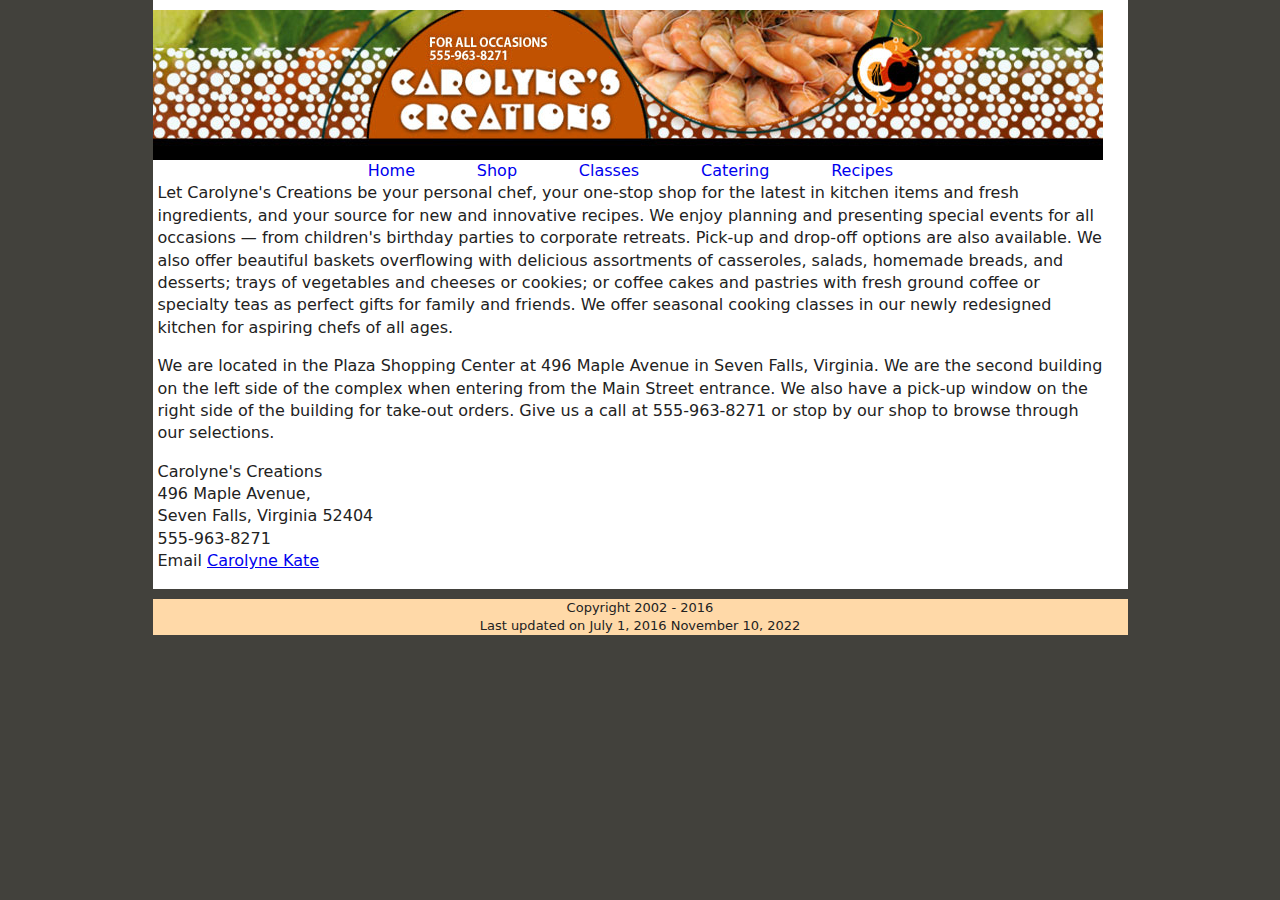
<file: index.html>
<!doctype html>
<!--[if lt IE 7]> <html class="ie6 oldie"> <![endif]-->
<!--[if IE 7]>    <html class="ie7 oldie"> <![endif]-->
<!--[if IE 8]>    <html class="ie8 oldie"> <![endif]-->
<!--[if gt IE 8]><!--> <html class="">
<!--<![endif]-->
<head>
<meta charset="utf-8">
<meta name="viewport" content="width=device-width, initial-scale=1">
<title>Carolyne's Creations&#58; Premier Gourmet Food Shop</title>
<link href="boilerplate.css" rel="stylesheet" type="text/css">
<link href="cc_styles.css" rel="stylesheet" type="text/css">

<!-- 
To learn more about the conditional comments around the html tags at the top of the file:
paulirish.com/2008/conditional-stylesheets-vs-css-hacks-answer-neither/

Do the following if you're using your customized build of modernizr (http://www.modernizr.com/):
* insert the link to your js here
* remove the link below to the html5shiv
* add the "no-js" class to the html tags at the top
* you can also remove the link to respond.min.js if you included the MQ Polyfill in your modernizr build 
-->
<!--[if lt IE 9]>
<script src="http://html5shiv.googlecode.com/svn/trunk/html5.js"></script>
<![endif]-->
<script src="file:///C|/Users/alban/OneDrive/Documents/COD/CIS1300/CIS 1300 Student Data Files/chapter_1/respond.min.js"></script>
<meta name="description" content="Carolyne's Creations is a gourmet food shop.  We offer cooking classes, take-out meals, and catering services.  We also have a reail side that stocks gourmet items and kitchen accessories.">
<meta name="keywords" content="Carolyne's Creations, gourmet, catering, cooking classes, kitchen accessories, take-out, Seven Falls, Virginia">
</head>
<body>
	<div class="gridContainer clearfix">
<div id="content" class="fluid">
  <header class="fluid header_div"></header>
		  <div class="fluid intro_paragraph">
		    <p>
		       <nav class="menubar">
		      <ul>
		        <li><a href="index.html">Home</a></li>
		        <li><a href="shop.html">Shop</a></li>
		        <li><a href="classes.html">Classes</a></li>
		        <li><a href="catering.html" class="menubar">Catering</a></li>
		        <li><a href="recipes.html">Recipes</a></li>
              </ul>
		    </nav>
	        Let Carolyne's Creations be your personal chef, your one-stop shop for the latest in kitchen items and fresh ingredients, and your source for new and innovative recipes. We enjoy planning and presenting special events for all occasions — from children's birthday parties to corporate retreats. Pick-up and drop-off options are also available. We also offer beautiful baskets overflowing with delicious assortments of casseroles, salads, homemade breads, and desserts; trays of vegetables and cheeses or cookies; or coffee cakes and pastries with fresh ground coffee or specialty teas as perfect gifts for family and friends. We offer seasonal cooking classes in our newly redesigned kitchen for aspiring chefs of all ages.</p>
            <p>We are located in the Plaza Shopping Center at 496 Maple Avenue in Seven Falls, Virginia. We are the second building on the left side of the complex when entering from the Main Street entrance. We also have a pick-up window on the right side of the building for take-out orders. Give us a call at 555-963-8271 or stop by our shop to browse through our selections.</p>
            <p>Carolyne's Creations<br>
              496 Maple Avenue,<br>
              Seven Falls, Virginia 52404<br>
              555-963-8271<br>
            Email <a href="mailto:carolyne@carolynescreations.com">Carolyne Kate</a> </p>
    </div>
</div>
<div class="fluid footer_div">Copyright 2002 - 2016<br>
Last updated on July 1, 2016
  <!-- #BeginDate format:Am1 -->November 10, 2022<!-- #EndDate -->
</div>
</div>
</body>
</html>
</file>
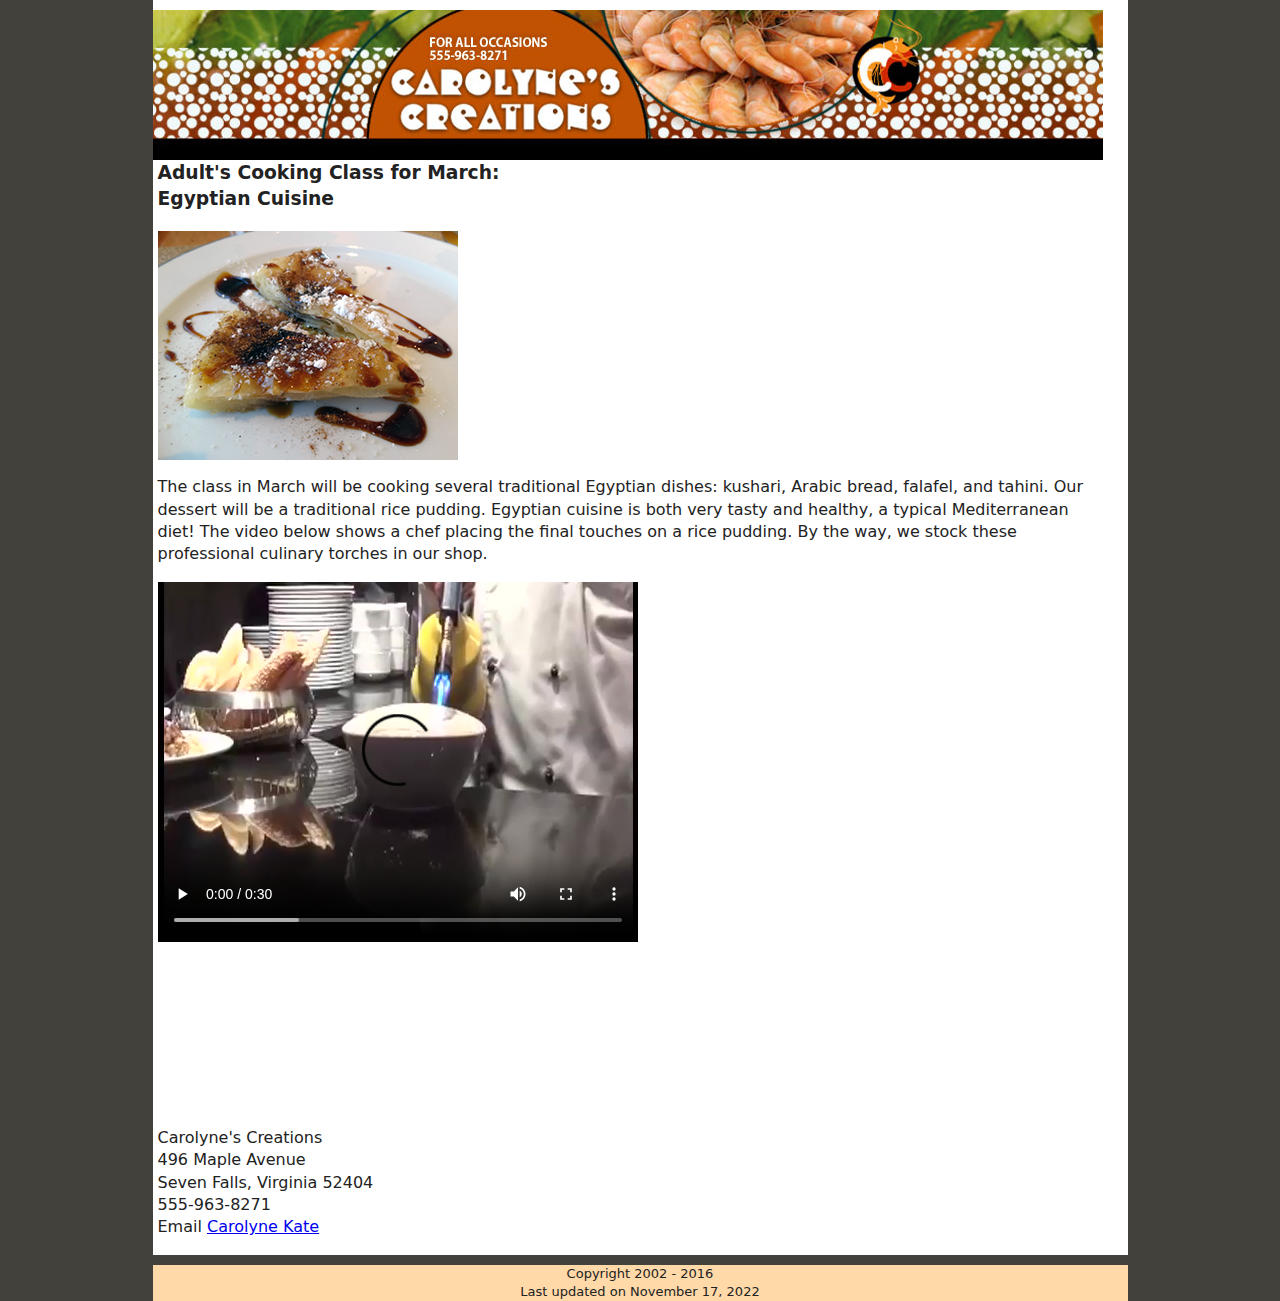
<file: adults.html>
<!doctype html>
<!--[if lt IE 7]> <html class="ie6 oldie"> <![endif]-->
<!--[if IE 7]>    <html class="ie7 oldie"> <![endif]-->
<!--[if IE 8]>    <html class="ie8 oldie"> <![endif]-->
<!--[if gt IE 8]><!--> <html class="">
<!--<![endif]-->
<head>
<meta charset="utf-8">
<meta name="viewport" content="width=device-width, initial-scale=1">
<title>Carolyne's Creations: Premier Gourmet Food Shop</title>
<link href="boilerplate.css" rel="stylesheet" type="text/css">
<link href="cc_styles.css" rel="stylesheet" type="text/css">

<!-- 
To learn more about the conditional comments around the html tags at the top of the file:
paulirish.com/2008/conditional-stylesheets-vs-css-hacks-answer-neither/

Do the following if you're using your customized build of modernizr (http://www.modernizr.com/):
* insert the link to your js here
* remove the link below to the html5shiv
* add the "no-js" class to the html tags at the top
* you can also remove the link to respond.min.js if you included the MQ Polyfill in your modernizr build 
-->
<!--[if lt IE 9]>
<script src="http://html5shiv.googlecode.com/svn/trunk/html5.js"></script>
<![endif]-->
<script src="respond.min.js"></script>
<meta name="description" content="Carolyne's Creations is a gourmet food shop. We offer cooking classes, take-out meals, and catering services. We also have a retail side that stocks gourmet items and kitchen accessories.">
<meta name="keywords" content="Carolyne's Creations, gourmet, catering, cooking classses, kitchen accessories, take-out, Seven Falls, Virginia">
<script type="text/javascript">
function MM_swapImgRestore() { //v3.0
  var i,x,a=document.MM_sr; for(i=0;a&&i<a.length&&(x=a[i])&&x.oSrc;i++) x.src=x.oSrc;
}
function MM_preloadImages() { //v3.0
  var d=document; if(d.images){ if(!d.MM_p) d.MM_p=new Array();
    var i,j=d.MM_p.length,a=MM_preloadImages.arguments; for(i=0; i<a.length; i++)
    if (a[i].indexOf("#")!=0){ d.MM_p[j]=new Image; d.MM_p[j++].src=a[i];}}
}

function MM_findObj(n, d) { //v4.01
  var p,i,x;  if(!d) d=document; if((p=n.indexOf("?"))>0&&parent.frames.length) {
    d=parent.frames[n.substring(p+1)].document; n=n.substring(0,p);}
  if(!(x=d[n])&&d.all) x=d.all[n]; for (i=0;!x&&i<d.forms.length;i++) x=d.forms[i][n];
  for(i=0;!x&&d.layers&&i<d.layers.length;i++) x=MM_findObj(n,d.layers[i].document);
  if(!x && d.getElementById) x=d.getElementById(n); return x;
}

function MM_swapImage() { //v3.0
  var i,j=0,x,a=MM_swapImage.arguments; document.MM_sr=new Array; for(i=0;i<(a.length-2);i+=3)
   if ((x=MM_findObj(a[i]))!=null){document.MM_sr[j++]=x; if(!x.oSrc) x.oSrc=x.src; x.src=a[i+2];}
}
</script>
</head>
<body onLoad="MM_preloadImages('assets/dulce_de_leche.jpg')">
	<div class="gridContainer clearfix">
<div id="content" class="fluid">
  <header class="fluid header_div"></header>
		  <div class="fluid intro_paragraph">   
		  <p> </p>
	        <h3>Adult's Cooking Class for March:<br>
	          Egyptian Cuisine</h3>
            <a href="#" onMouseOut="MM_swapImgRestore()" onMouseOver="MM_swapImage('Image2','','assets/dulce_de_leche.jpg',1)"><img id="Image2" src="assets/egyptian_traditional_dessert.jpg" alt="desserts"></a>
			  <p>The class in March will be cooking several traditional  Egyptian dishes: kushari, Arabic bread, falafel, and tahini. Our dessert will be a traditional rice pudding. Egyptian cuisine is both very tasty and healthy, a typical Mediterranean diet! The video below shows a chef placing the final touches on a rice pudding. By the way, we stock these professional culinary torches in our shop.</p>
			  
		    <video controls><source src="assets/rice_pudding.mp4" type="video/mp4" style="width=352px, height=240px"></video>
<h3>&nbsp;</h3>
            <p class="body_text">&nbsp;</p>
            <p class="body_text">&nbsp;</p>
            <p class="body_text">&nbsp; </p>
            <p>Carolyne's Creations<br>
              496 Maple Avenue<br>
              Seven Falls, Virginia 52404<br>
              555-963-8271<br>
            Email <a href="mailto:carolyne@carolynescreations.com">Carolyne Kate</a> </p>
		  </div>
</div>
<div class="fluid footer_div">Copyright 2002 - 2016<br>
Last updated on 
  <!-- #BeginDate format:Am1 -->November 17, 2022<!-- #EndDate -->
</div>
</div>
</body>
</html>
</file>
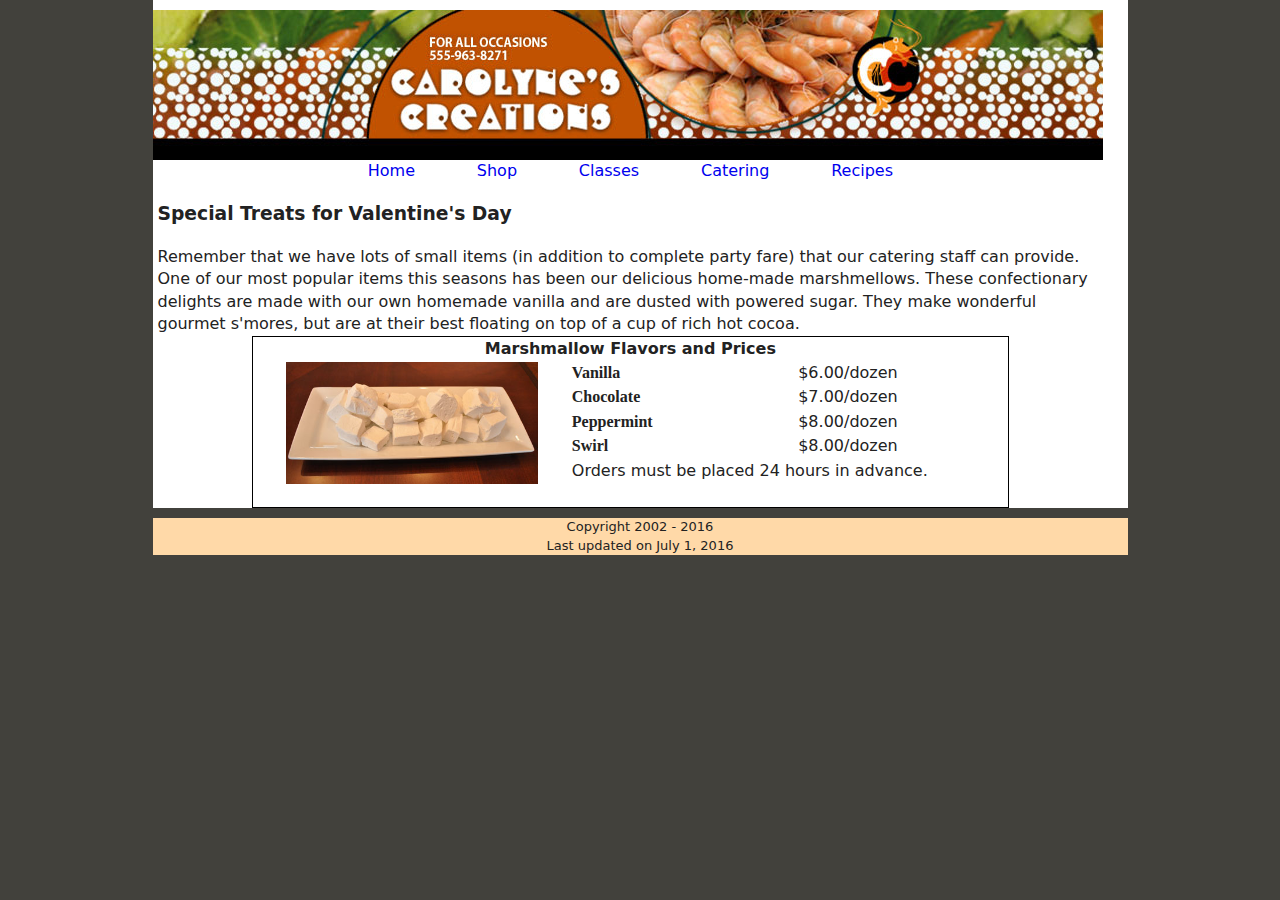
<file: catering.html>
<!doctype html>
<!--[if lt IE 7]> <html class="ie6 oldie"> <![endif]-->
<!--[if IE 7]>    <html class="ie7 oldie"> <![endif]-->
<!--[if IE 8]>    <html class="ie8 oldie"> <![endif]-->
<!--[if gt IE 8]><!--> <html class="">
<!--<![endif]-->
<head>
<meta charset="utf-8">
<meta name="viewport" content="width=device-width, initial-scale=1">
<title>Carolyne's Creations</title>
<link href="boilerplate.css" rel="stylesheet" type="text/css">
<link href="cc_styles.css" rel="stylesheet" type="text/css">

<!-- 
To learn more about the conditional comments around the html tags at the top of the file:
paulirish.com/2008/conditional-stylesheets-vs-css-hacks-answer-neither/

Do the following if you're using your customized build of modernizr (http://www.modernizr.com/):
* insert the link to your js here
* remove the link below to the html5shiv
* add the "no-js" class to the html tags at the top
* you can also remove the link to respond.min.js if you included the MQ Polyfill in your modernizr build 
-->
<!--[if lt IE 9]>
<script src="http://html5shiv.googlecode.com/svn/trunk/html5.js"></script>
<![endif]-->
<script src="respond.min.js"></script>
</head>
<body>
	<div class="gridContainer clearfix">
<div id="content" class="fluid">
  <header class="fluid header_div"></header>
		  <div class="fluid intro_paragraph">
		    <nav class="menubar">
		      <ul>
		        <li><a href="index.html">Home</a></li>
		        <li><a href="shop.html">Shop</a></li>
		        <li><a href="classes.html">Classes</a></li>
		        <li><a href="catering.html" class="menubar">Catering</a></li>
		        <li><a href="recipes.html">Recipes</a></li>
              </ul>
		    </nav>
              <div id="content">
                  <header id="header_div">
                      <h3>Special Treats for Valentine's Day</h3>
                  </header>
                  <div id="intro_paragraph">Remember that we have lots of small items (in addition to complete party fare) that our catering staff can provide. One of our most popular items this seasons has been our delicious home-made marshmellows. These confectionary delights are made with our own homemade vanilla and are dusted with powered sugar. They make wonderful gourmet s'mores, but are at their best floating on top of a cup of rich hot cocoa.</div>
					  <table width="200" border="0">
  <tbody>
    <tr>
 	<td colspan="3" class="toprow">Marshmallow Flavors and Prices</td>
    </tr>
    <tr>
      <td rowspan="6" ><img src="assets/marshmallows.jpg" class="marshmallow_image" alt="marshmallow"/></td>
        <td class="marshmallow_flavors">Vanilla</td>
        <td class="marshmallow_prices">$6.00/dozen</td>
    </tr>
    <tr>
        <td class="marshmallow_flavors">Chocolate</td>
        <td class="marshmallow_prices">$7.00/dozen</td>
      
    </tr>
    <tr>
        <td class="marshmallow_flavors">Peppermint</td>
        <td class="marshmallow_prices">$8.00/dozen</td>
    </tr>
    <tr>
        <td class="marshmallow_flavors">Swirl</td>
        <td class="marshmallow_prices">$8.00/dozen</td>
    </tr>
    <tr>
      <td colspan="3">Orders must be placed 24 hours in advance.</td>
    </tr>
    <tr>
        <td>&nbsp;</td>
        <td>&nbsp;</td>
    </tr>
  </tbody>
                      </table>
              </div>
		  </div>
</div>
<div class="fluid footer_div">Copyright 2002 - 2016<br>
Last updated on July 1, 2016</div>
</div>
</body>
</html>
</file>
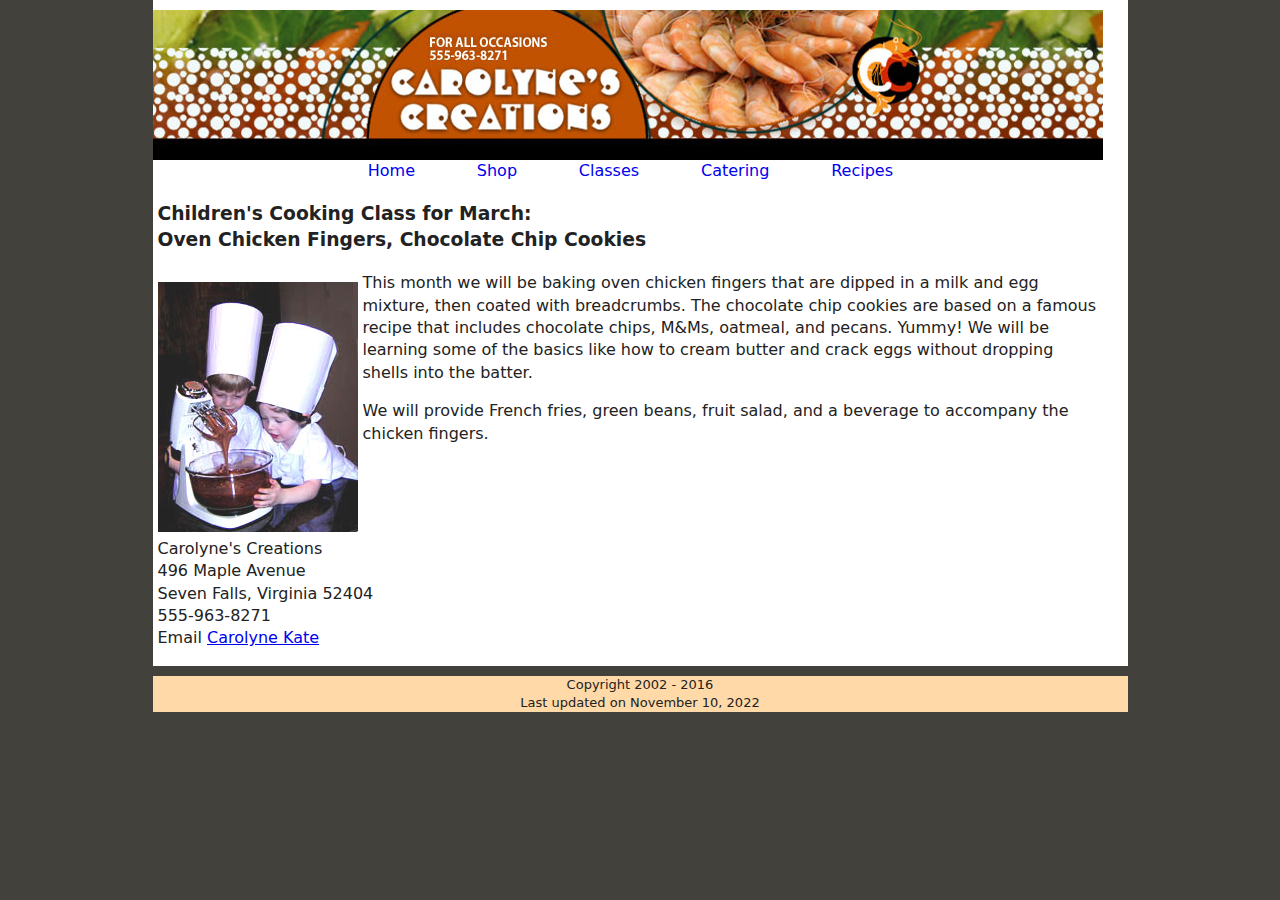
<file: children.html>
<!doctype html>
<!--[if lt IE 7]> <html class="ie6 oldie"> <![endif]-->
<!--[if IE 7]>    <html class="ie7 oldie"> <![endif]-->
<!--[if IE 8]>    <html class="ie8 oldie"> <![endif]-->
<!--[if gt IE 8]><!--> <html class="">
<!--<![endif]-->
<head>
<meta charset="utf-8">
<meta name="viewport" content="width=device-width, initial-scale=1">
<title>Carolyne's Creations: Premier Gourmet Food Shop</title>
<link href="boilerplate.css" rel="stylesheet" type="text/css">
<link href="cc_styles.css" rel="stylesheet" type="text/css">

<!-- 
To learn more about the conditional comments around the html tags at the top of the file:
paulirish.com/2008/conditional-stylesheets-vs-css-hacks-answer-neither/

Do the following if you're using your customized build of modernizr (http://www.modernizr.com/):
* insert the link to your js here
* remove the link below to the html5shiv
* add the "no-js" class to the html tags at the top
* you can also remove the link to respond.min.js if you included the MQ Polyfill in your modernizr build 
-->
<!--[if lt IE 9]>
<script src="http://html5shiv.googlecode.com/svn/trunk/html5.js"></script>
<![endif]-->
<script src="respond.min.js"></script>
<meta name="description" content="Carolyne's Creations is a gourmet food shop. We offer cooking classes, take-out meals, and catering services. We also have a retail side that stocks gourmet items and kitchen accessories.">
<meta name="keywords" content="Carolyne's Creations, gourmet, catering, cooking classses, kitchen accessories, take-out, Seven Falls, Virginia">
</head>
<body>
	<div class="gridContainer clearfix">
<div id="content" class="fluid">
  <header class="fluid header_div"></header>
		  <div class="fluid intro_paragraph">   
	        <nav class="menubar">
		      <ul>
		        <li><a href="index.html">Home</a></li>
		        <li><a href="shop.html">Shop</a></li>
		        <li><a href="classes.html">Classes</a></li>
		        <li><a href="catering.html" class="menubar">Catering</a></li>
		        <li><a href="recipes.html">Recipes</a></li>
              </ul>
		    </nav><h3>Children's Cooking Class for March:<br>
	          Oven Chicken Fingers, Chocolate Chip Cookies</h3>
		    <img src="assets/children_cooking.jpg" alt="" class="img_div"/>This month we will be baking oven chicken fingers that are  dipped in a milk and egg mixture, then coated with breadcrumbs. The chocolate  chip cookies are based on a famous recipe that includes chocolate chips,  M&amp;Ms, oatmeal, and pecans. Yummy! We will be learning some of the basics  like how to cream butter and crack eggs without dropping shells into the batter.
            <p class="body_text">We will provide French fries, green beans, fruit salad, and a beverage  to accompany the chicken fingers.</p>
            <p class="body_text">&nbsp;</p>
            <p class="body_text">&nbsp; </p>
            <p>Carolyne's Creations<br>
              496 Maple Avenue<br>
              Seven Falls, Virginia 52404<br>
              555-963-8271<br>
            Email <a href="mailto:carolyne@carolynescreations.com">Carolyne Kate</a> </p>
		  </div>
</div>
<div class="fluid footer_div">Copyright 2002 - 2016<br>
Last updated on 
  <!-- #BeginDate format:Am1 -->November 10, 2022<!-- #EndDate -->
</div>
</div>
</body>
</html>
</file>
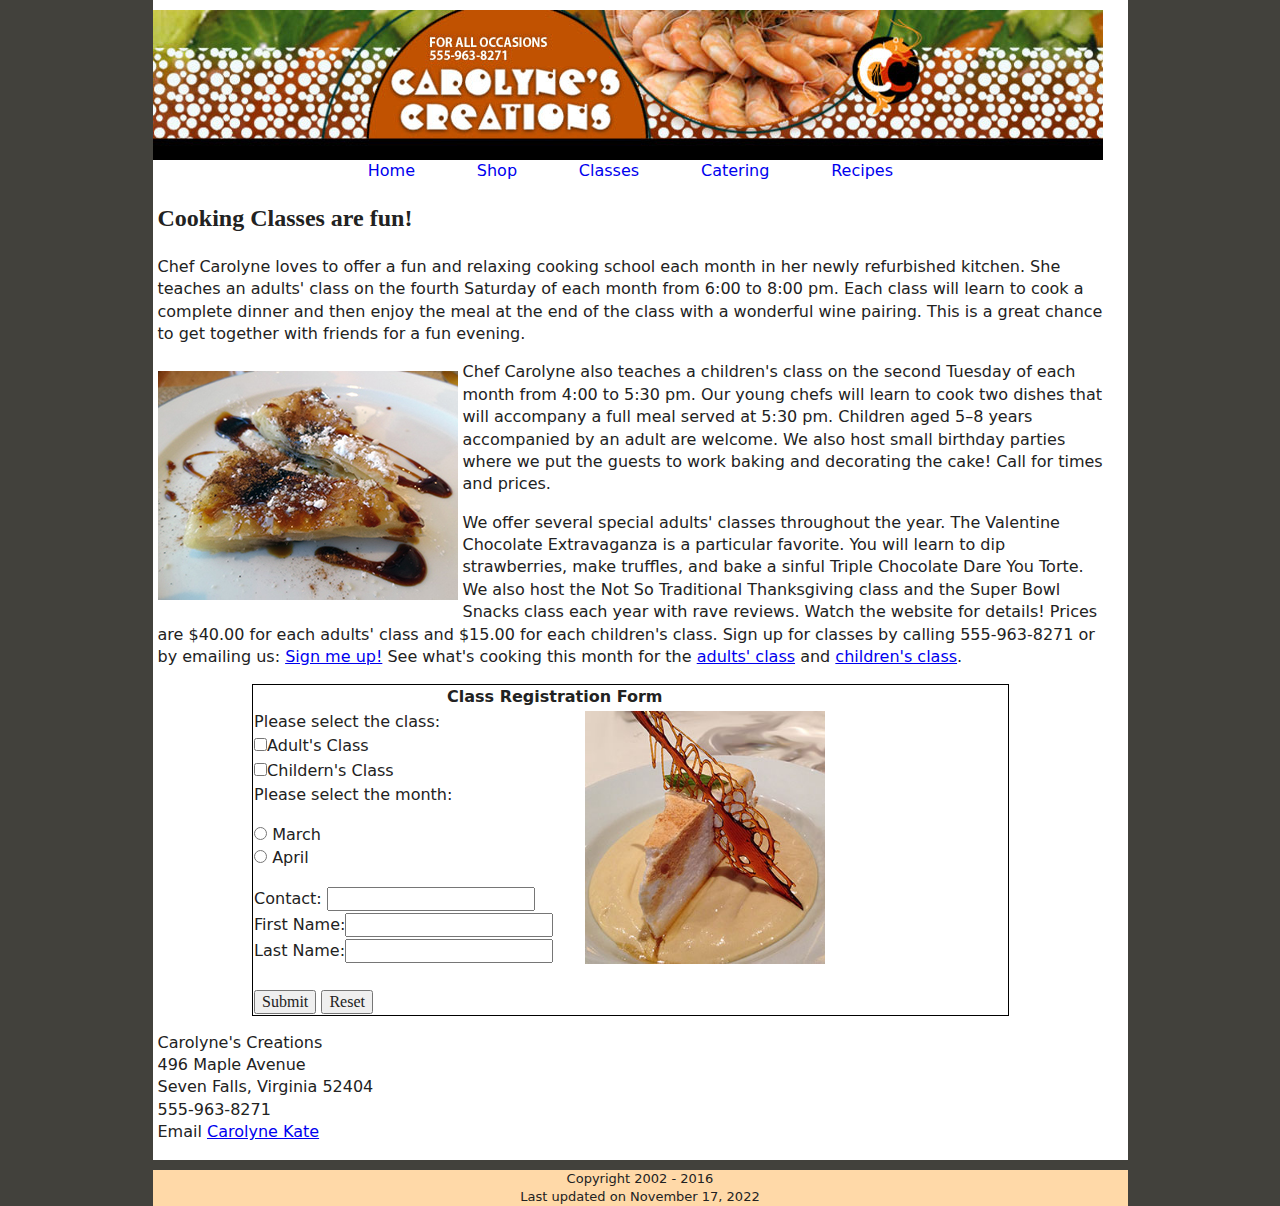
<file: classes.html>
<!doctype html>
<!--[if lt IE 7]> <html class="ie6 oldie"> <![endif]-->
<!--[if IE 7]>    <html class="ie7 oldie"> <![endif]-->
<!--[if IE 8]>    <html class="ie8 oldie"> <![endif]-->
<!--[if gt IE 8]><!--> <html class="">
<!--<![endif]-->
<head>
<meta charset="utf-8">
<meta name="viewport" content="width=device-width, initial-scale=1">
<title>Carolyne's Creations: Premier Gourmet Food Shop</title>
<link href="boilerplate.css" rel="stylesheet" type="text/css">
<link href="cc_styles.css" rel="stylesheet" type="text/css">

<!-- 
To learn more about the conditional comments around the html tags at the top of the file:
paulirish.com/2008/conditional-stylesheets-vs-css-hacks-answer-neither/

Do the following if you're using your customized build of modernizr (http://www.modernizr.com/):
* insert the link to your js here
* remove the link below to the html5shiv
* add the "no-js" class to the html tags at the top
* you can also remove the link to respond.min.js if you included the MQ Polyfill in your modernizr build 
-->
<!--[if lt IE 9]>
<script src="http://html5shiv.googlecode.com/svn/trunk/html5.js"></script>
<![endif]-->
<script src="respond.min.js"></script>
<meta name="description" content="Carolyne's Creations is a gourmet food shop. We offer cooking classes, take-out meals, and catering services. We also have a retail side that stocks gourmet items and kitchen accessories.">
<meta name="keywords" content="Carolyne's Creations, gourmet, catering, cooking classses, kitchen accessories, take-out, Seven Falls, Virginia">
</head>
<body>
	<div class="gridContainer clearfix">
<div id="content" class="fluid">
  <header class="fluid header_div"></header>
		  <div class="fluid intro_paragraph">
		    <nav class="menubar">
		      <ul>
		        <li><a href="index.html">Home</a></li>
		        <li><a href="shop.html">Shop</a></li>
		        <li><a href="classes.html">Classes</a></li>
		        <li><a href="catering.html" class="menubar">Catering</a></li>
		        <li><a href="recipes.html">Recipes</a></li>
              </ul>
		    </nav>
		    <h2>
		      Cooking Classes are fun!
            </h2>
		    <p>Chef Carolyne loves to offer a fun and relaxing cooking school each month in her newly refurbished kitchen. She teaches an adults' class on the fourth Saturday of each month from 6:00 to 8:00 pm. Each class will learn to cook a complete dinner and then enjoy the meal at the end of the class with a wonderful wine pairing. This is a great chance to get together with friends for a fun evening. </p>
		    <img src="assets/egyptian_traditional_dessert.jpg" alt="A Traditional Egyptian Dessert" class="img_div"/>
		    <p>Chef Carolyne also teaches a children's class on the second Tuesday of each month from 4:00 to 5:30 pm. Our young chefs will learn to cook two dishes that will accompany a full meal served at 5:30 pm. Children aged 5–8 years accompanied by an adult are welcome. We also host small birthday parties where we put the guests to work baking and decorating the cake! Call for times and prices.		      </p>
		    <p>We offer several special adults' classes throughout the year. The Valentine Chocolate Extravaganza is a particular favorite. You will learn to dip strawberries, make truffles, and bake a sinful Triple Chocolate Dare You Torte. We also host the Not So Traditional Thanksgiving class and the Super Bowl Snacks class each year with rave reviews. Watch the website for details!
		      
		      Prices are $40.00 for each adults' class and $15.00 for each children's class. Sign up for classes by calling 555-963-8271 or by emailing us: <a href="mailto:carolyne@carolynescreations.com">Sign me up!</a> See what's cooking this month for the <a href="adults.html">adults' class</a> and <a href="children.html">children's class</a>. </p>
			  <form method="post" target="_self">
			  <table width="200" border="0">
  <tbody>
    <tr>
      <th scope="col" colspan="2" class="toprow">Class Registration Form</th>
    </tr>
    <tr>
		
      <td>Please select the class:</td>
		<td rowspan="11" ><img src="assets/argentina_meringue.jpg" class="marshmallow_image" alt="meringue"/></td>
      
    </tr>
    <tr>
      <td><input name="adult" type="checkbox" id="adult" value="adult">Adult's Class</td>
    
    </tr>
    <tr>
      <td><input name="adult" type="checkbox" id="childern" value="childern">Childern's Class</td>
      
    </tr>
    <tr>
      <td>Please select the month:</td>
      
    </tr>
    <tr>
      <td><p>
        <label>
          <input type="radio" name="month" value="march" id="month_0">
          March</label>
        <br>
        <label>
          <input type="radio" name="month" value="april" id="month_1">
          April</label>
        <br>
      </p></td>
      
    </tr>
    <tr>
      <td>Contact: <input type="text"></td>
      
    </tr>
    <tr>
      <td>First Name:<input type="text"></td>
      
    </tr>
    <tr>
      <td>Last Name:<input type="text"></td>
     
    </tr>
    <tr>
      <td>&nbsp;</td>
      
    </tr>
    <tr>
      <td><input type="submit" name="submit" id="submit" value="Submit"> <input type="reset"></td>
     
    </tr>
  </tbody>
</table>
			  </form>
			  
            <p>Carolyne's Creations<br>
              496 Maple Avenue<br>
              Seven Falls, Virginia 52404<br>
              555-963-8271<br>
            Email <a href="mailto:carolyne@carolynescreations.com">Carolyne Kate</a> </p>
		  </div>
</div>
<div class="fluid footer_div">Copyright 2002 - 2016<br>
Last updated on 
  <!-- #BeginDate format:Am1 -->November 17, 2022<!-- #EndDate -->
</div>
</div>
</body>
</html>
</file>
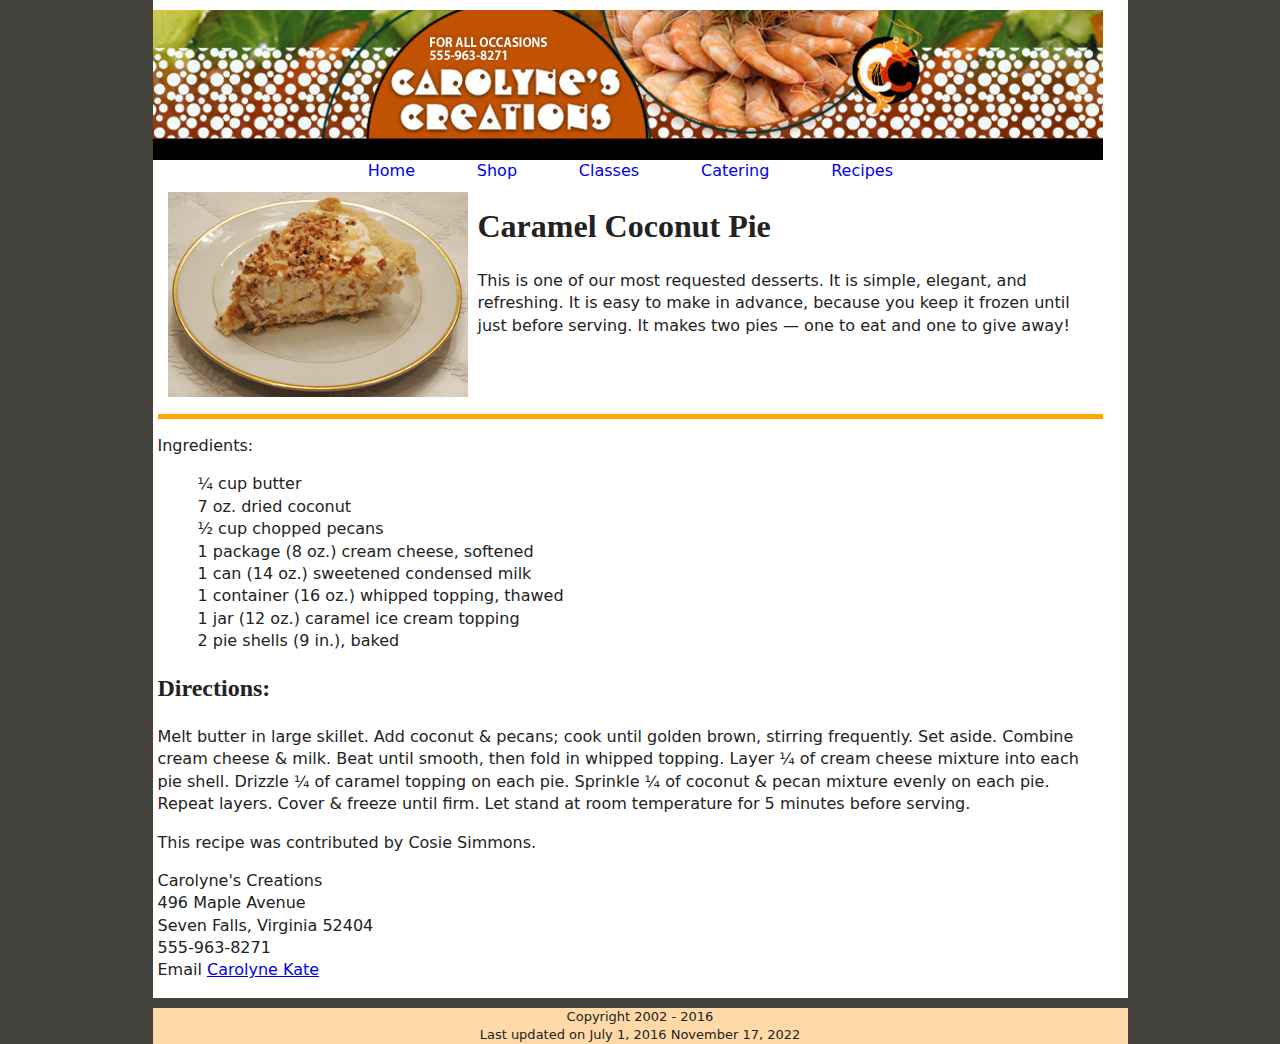
<file: recipes.html>
<!doctype html>
<!--[if lt IE 7]> <html class="ie6 oldie"> <![endif]-->
<!--[if IE 7]>    <html class="ie7 oldie"> <![endif]-->
<!--[if IE 8]>    <html class="ie8 oldie"> <![endif]-->
<!--[if gt IE 8]><!--> <html class="">
<!--<![endif]-->
<head>
<meta charset="utf-8">
<meta name="viewport" content="width=device-width, initial-scale=1">
<title>Carolyne's Creations&#58; Premier Gourmet Food Shop</title>
<link href="boilerplate.css" rel="stylesheet" type="text/css">
<link href="cc_styles.css" rel="stylesheet" type="text/css">
<!-- 
To learn more about the conditional comments around the html tags at the top of the file:
paulirish.com/2008/conditional-stylesheets-vs-css-hacks-answer-neither/

Do the following if you're using your customized build of modernizr (http://www.modernizr.com/):
* insert the link to your js here
* remove the link below to the html5shiv
* add the "no-js" class to the html tags at the top
* you can also remove the link to respond.min.js if you included the MQ Polyfill in your modernizr build 
-->
<!--[if lt IE 9]>
<script src="http://html5shiv.googlecode.com/svn/trunk/html5.js"></script>
<![endif]-->
<script src="file:///C|/Users/alban/OneDrive/Documents/COD/CIS1300/CIS 1300 Student Data Files/chapter_1/respond.min.js"></script>
<meta name="description" content="Carolyne's Creations is a gourmet food shop.  We offer cooking classes, take-out meals, and catering services.  We also have a reail side that stocks gourmet items and kitchen accessories.">
<meta name="keywords" content="Carolyne's Creations, gourmet, catering, cooking classes, kitchen accessories, take-out, Seven Falls, Virginia">
</head>
<body>
	<div class="gridContainer clearfix">
<div id="content" class="fluid">
  <header class="fluid header_div"></header>
		  <div class="fluid intro_paragraph">
		    
	        <nav class="menubar">
		      <ul>
		        <li><a href="index.html">Home</a></li>
		        <li><a href="shop.html">Shop</a></li>
		        <li><a href="classes.html">Classes</a></li>
		        <li><a href="catering.html" class="menubar">Catering</a></li>
		        <li><a href="recipes.html">Recipes</a></li>
              </ul>
		    </nav>
			  <img src="assets/pie.jpg" alt="pie" class="float_left"> 
		    <h1>Caramel Coconut Pie</h1>
		    	<p>This is one of our most requested desserts. It is simple,  elegant, and refreshing. It is easy to make in advance, because you keep it  frozen until just before serving. It makes two pies — one to eat and one to give  away!</p><br><br>
         <hr>
              Ingredients:
			<blockquote>
              ¼ cup butter<br>
                7 oz. dried coconut<br>
                ½ cup chopped pecans<br>
                1 package (8 oz.) cream cheese, softened<br>
                1 can (14 oz.) sweetened condensed milk<br>
                1 container (16 oz.) whipped topping, thawed<br>
                1 jar (12 oz.) caramel ice cream topping<br>
                2 pie shells (9 in.), baked<br>
              </p>
            </blockquote>
            <h2>Directions:</h2>
            <p>Melt butter in large skillet. Add coconut &amp; pecans; cook  until golden brown, stirring frequently. Set aside. 
              Combine cream cheese &amp; milk. Beat until smooth, then fold  in whipped topping. 
              Layer ¼ of cream cheese mixture into each pie shell. Drizzle  ¼ of caramel topping on each pie. Sprinkle ¼ of coconut &amp; pecan mixture  evenly on each pie. Repeat layers. Cover &amp; freeze until firm. 
              Let stand at room temperature for 5 minutes before serving.</p>
            <p> This recipe was contributed by Cosie Simmons. </p>
            <p>Carolyne's Creations<br>
              496 Maple Avenue<br>
              Seven Falls, Virginia 52404<br>
              555-963-8271<br>
              Email <a href="mailto:carolyne@carolynescreations.com">Carolyne Kate</a></p>
    </div>
</div>
<div class="fluid footer_div">Copyright 2002 - 2016<br>
Last updated on July 1, 2016
  <!-- #BeginDate format:Am1 -->November 17, 2022<!-- #EndDate -->
</div>
</div>
</body>
</html>
</file>
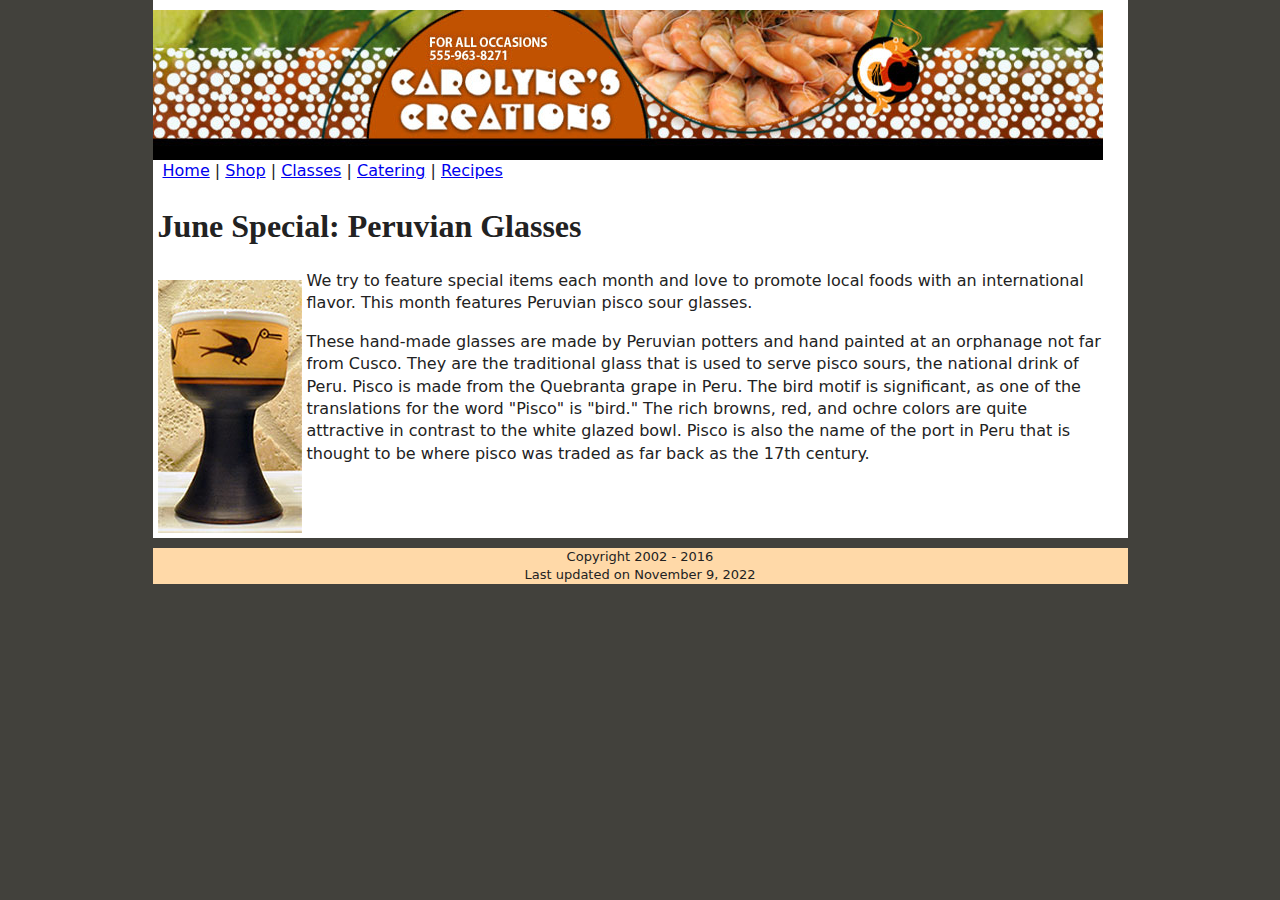
<file: shop.html>
<!doctype html>
<!--[if lt IE 7]> <html class="ie6 oldie"> <![endif]-->
<!--[if IE 7]>    <html class="ie7 oldie"> <![endif]-->
<!--[if IE 8]>    <html class="ie8 oldie"> <![endif]-->
<!--[if gt IE 8]><!--> <html class="">
<!--<![endif]-->
<head>
<meta charset="utf-8">
<meta name="viewport" content="width=device-width, initial-scale=1">
<title>Carolyne's Creations: Premier Gourmet Food Shop</title>
<link href="boilerplate.css" rel="stylesheet" type="text/css">
<link href="cc_styles.css" rel="stylesheet" type="text/css">

<!-- 
To learn more about the conditional comments around the html tags at the top of the file:
paulirish.com/2008/conditional-stylesheets-vs-css-hacks-answer-neither/

Do the following if you're using your customized build of modernizr (http://www.modernizr.com/):
* insert the link to your js here
* remove the link below to the html5shiv
* add the "no-js" class to the html tags at the top
* you can also remove the link to respond.min.js if you included the MQ Polyfill in your modernizr build 
-->
<!--[if lt IE 9]>
<script src="http://html5shiv.googlecode.com/svn/trunk/html5.js"></script>
<![endif]-->
<script src="respond.min.js"></script>
<meta name="description" content="Carolyne's Creations is a gourmet food shop. We offer cooking classes, take-out meals, and catering services. We also have a retail side that stocks gourmet items and kitchen accessories.">
<meta name="keywords" content="Carolyne's Creations, gourmet, catering, cooking classses, kitchen accessories, take-out, Seven Falls, Virginia">
</head>
<body>
	<div class="gridContainer clearfix">
<div id="content" class="fluid">
  <header class="fluid header_div"></header>
		  <div class="fluid intro_paragraph">
		    <p>
		      <nav class="fluid intro_paragraph"><a href="index.html">Home</a> | <a href="shop.html">Shop</a> | <a href="classes.html">Classes</a> | <a href="catering.html">Catering</a> | <a href="recipes.html">Recipes</a></nav>
	        <h1>June Special: Peruvian Glasses</h1>
<p><img src="assets/peruvian_glass.jpg" alt="A Peruvian Glass" class="img_div"/>We try to feature special items each month and love to  promote local foods with an international flavor. This month features Peruvian pisco sour glasses.</p>
<p>These hand-made glasses are made by Peruvian potters and hand  painted at an orphanage not far from Cusco. They are the traditional glass that  is used to serve pisco sours, the national drink of Peru. Pisco is  made from the Quebranta grape in Peru. The bird motif is significant, as  one of the translations for the word &quot;Pisco&quot; is &quot;bird.&quot; The  rich browns, red, and ochre colors are quite attractive in contrast to the  white glazed bowl. Pisco is also the name of the port in Peru that is thought to be  where pisco was traded as far back as the 17th century.</p>
		  </div>
</div>
<div class="fluid footer_div">Copyright 2002 - 2016<br>
Last updated on 
  <!-- #BeginDate format:Am1 -->November 9, 2022<!-- #EndDate -->
</div>
</div>
</body>
</html>
</file>
<file: boilerplate.css>
/*
/*
 * HTML5 ✰ Boilerplate v3.0.2
 *
 * What follows is the result of much research on cross-browser styling.
 * Credit left inline and big thanks to Nicolas Gallagher, Jonathan Neal,
 * Kroc Camen, and the H5BP dev community and team.
 *
 * Detailed information about this CSS: h5bp.com/css
 * 
 * Dreamweaver modifications:
 * 1. Commented out selection highlight
 * 2. Removed media queries section (we add our own in a separate file)
 *
 * ==|== normalize ==========================================================
 */


/* =============================================================================
   HTML5 display definitions
   ========================================================================== */

article, aside, details, figcaption, figure, footer, header, hgroup, nav, section { display: block; }
audio, canvas, video { display: inline-block; *display: inline; *zoom: 1; }
audio:not([controls]) { display: none; }
[hidden] { display: none; }

/* =============================================================================
   Base
   ========================================================================== */

/*
 * 1. Correct text resizing oddly in IE6/7 when body font-size is set using em units
 * 2. Prevent iOS text size adjust on device orientation change, without disabling user zoom: h5bp.com/g
 */

html { font-size: 100%; -webkit-text-size-adjust: 100%; -ms-text-size-adjust: 100%; }

html, button, input, select, textarea { font-family: serif; color: #222; }

body { margin: 0; font-size: 1em; line-height: 1.4; background: #42413C; }

/* 
 * Remove text-shadow in selection highlight: h5bp.com/i
 * These selection declarations have to be separate
 * Also: hot pink! (or customize the background color to match your design)
 */

/* Dreamweaver: uncomment these if you do want to customize the selection highlight
 *::-moz-selection { background: #fe57a1; color: #fff; text-shadow: none; }
 *::selection { background: #fe57a1; color: #fff; text-shadow: none; }
 */

/* =============================================================================
   Links
   ========================================================================== */

a { color: #00e; }
a:visited { color: #551a8b; }
a:hover { color: #06e; }
a:focus { outline: thin dotted; }

/* Improve readability when focused and hovered in all browsers: h5bp.com/h */
a:hover, a:active { outline: 0; }


/* =============================================================================
   Typography
   ========================================================================== */

abbr[title] { border-bottom: 1px dotted; }

b, strong { font-weight: bold; }

blockquote { margin: 1em 40px; }

dfn { font-style: italic; }

hr { display: block; height: 1px; border: 0; border-top: 1px solid #ccc; margin: 1em 0; padding: 0; }

ins { background: #ff9; color: #000; text-decoration: none; }

mark { background: #ff0; color: #000; font-style: italic; font-weight: bold; }

/* Redeclare monospace font family: h5bp.com/j */
pre, code, kbd, samp { font-family: monospace, serif; _font-family: 'courier new', monospace; font-size: 1em; }

/* Improve readability of pre-formatted text in all browsers */
pre { white-space: pre; white-space: pre-wrap; word-wrap: break-word; }

q { quotes: none; }
q:before, q:after { content: ""; content: none; }

small { font-size: 85%; }

/* Position subscript and superscript content without affecting line-height: h5bp.com/k */
sub, sup { font-size: 75%; line-height: 0; position: relative; vertical-align: baseline; }
sup { top: -0.5em; }
sub { bottom: -0.25em; }


/* =============================================================================
   Lists
   ========================================================================== */

ul, ol { margin: 1em 0; padding: 0 0 0 40px; }
dd { margin: 0 0 0 40px; }
nav ul, nav ol {
	list-style: none;
	list-style-image: none;
	margin: 0;
	padding: 0;
}


/* =============================================================================
   Embedded content
   ========================================================================== */

/*
 * 1. Improve image quality when scaled in IE7: h5bp.com/d
 * 2. Remove the gap between images and borders on image containers: h5bp.com/i/440
 */

img { border: 0; -ms-interpolation-mode: bicubic; vertical-align: middle; }

/*
 * Correct overflow not hidden in IE9
 */

svg:not(:root) { overflow: hidden; }


/* =============================================================================
   Figures
   ========================================================================== */

figure { margin: 0; }


/* =============================================================================
   Forms
   ========================================================================== */

form { margin: 0; }
fieldset { border: 0; margin: 0; padding: 0; }

/* Indicate that 'label' will shift focus to the associated form element */
label { cursor: pointer; }

/*
 * 1. Correct color not inheriting in IE6/7/8/9
 * 2. Correct alignment displayed oddly in IE6/7
 */

legend { border: 0; *margin-left: -7px; padding: 0; white-space: normal; }

/*
 * 1. Correct font-size not inheriting in all browsers
 * 2. Remove margins in FF3/4 S5 Chrome
 * 3. Define consistent vertical alignment display in all browsers
 */

button, input, select, textarea { font-size: 100%; margin: 0; vertical-align: baseline; *vertical-align: middle; }

/*
 * 1. Define line-height as normal to match FF3/4 (set using !important in the UA stylesheet)
 */

button, input { line-height: normal; }

/*
 * 1. Display hand cursor for clickable form elements
 * 2. Allow styling of clickable form elements in iOS
 * 3. Correct inner spacing displayed oddly in IE7 (doesn't effect IE6)
 */

button, input[type="button"], input[type="reset"], input[type="submit"] { cursor: pointer; -webkit-appearance: button; *overflow: visible; }

/*
 * Re-set default cursor for disabled elements
 */

button[disabled], input[disabled] { cursor: default; }

/*
 * Consistent box sizing and appearance
 */

input[type="checkbox"], input[type="radio"] { box-sizing: border-box; padding: 0; *width: 13px; *height: 13px; }
input[type="search"] { -webkit-appearance: textfield; -moz-box-sizing: content-box; -webkit-box-sizing: content-box; box-sizing: content-box; }
input[type="search"]::-webkit-search-decoration, input[type="search"]::-webkit-search-cancel-button { -webkit-appearance: none; }

/*
 * Remove inner padding and border in FF3/4: h5bp.com/l
 */

button::-moz-focus-inner, input::-moz-focus-inner { border: 0; padding: 0; }

/*
 * 1. Remove default vertical scrollbar in IE6/7/8/9
 * 2. Allow only vertical resizing
 */

textarea { overflow: auto; vertical-align: top; resize: vertical; }

/* Colors for form validity */
input:valid, textarea:valid {  }
input:invalid, textarea:invalid { background-color: #f0dddd; }


/* =============================================================================
   Tables
   ========================================================================== */
/* 
 * 'border-collapse: collapse;' needs to be overridden in designs having tables with rounded corners and drop shadows.
*/
table { border-collapse: collapse; border-spacing: 0; }
td { vertical-align: top; }

/* =============================================================================
   Chrome Frame Prompt
   ========================================================================== */

.chromeframe { margin: 0.2em 0; background: #ccc; color: black; padding: 0.2em 0; }


/* ==|== primary styles =====================================================
   Author:
   ========================================================================== */
















/* ==|== non-semantic helper classes ========================================
   Please define your styles before this section.
   ========================================================================== */

/* For image replacement */
.ir { display: block; border: 0; text-indent: -999em; overflow: hidden; background-color: transparent; background-repeat: no-repeat; text-align: left; direction: ltr; *line-height: 0; }
.ir br { display: none; }

/* Hide from both screenreaders and browsers: h5bp.com/u */
.hidden { display: none !important; visibility: hidden; }

/* Hide only visually, but have it available for screenreaders: h5bp.com/v */
.visuallyhidden { border: 0; clip: rect(0 0 0 0); height: 1px; margin: -1px; overflow: hidden; padding: 0; position: absolute; width: 1px; }

/* Extends the .visuallyhidden class to allow the element to be focusable when navigated to via the keyboard: h5bp.com/p */
.visuallyhidden.focusable:active, .visuallyhidden.focusable:focus { clip: auto; height: auto; margin: 0; overflow: visible; position: static; width: auto; }

/* Hide visually and from screenreaders, but maintain layout */
.invisible { visibility: hidden; }

/* Contain floats: h5bp.com/q */
.clearfix:before, .clearfix:after { content: ""; display: table; }
.clearfix:after { clear: both; }
.clearfix { *zoom: 1; }
.fluid.nav_div .fluid.fluidList.nav_ul p {
}



/* ==|== print styles =======================================================
   Print styles.
   Inlined to avoid required HTTP connection: h5bp.com/r
   ========================================================================== */

@media print {
  * { background: transparent !important; color: black !important; box-shadow:none !important; text-shadow: none !important; filter:none !important; -ms-filter: none !important; } /* Black prints faster: h5bp.com/s */
  a, a:visited { text-decoration: underline; }
  a[href]:after { content: " (" attr(href) ")"; }
  abbr[title]:after { content: " (" attr(title) ")"; }
  .ir a:after, a[href^="javascript:"]:after, a[href^="#"]:after { content: ""; }  /* Don't show links for images, or javascript/internal links */
  pre, blockquote { border: 1px solid #999; page-break-inside: avoid; }
  thead { display: table-header-group; } /* h5bp.com/t */
  tr, img { page-break-inside: avoid; }
  img { max-width: 100% !important; }
  @page { margin: 0.5cm; }
  p, h2, h3 { orphans: 3; widows: 3; }
  h2, h3 { page-break-after: avoid; }
}
</file>
<file: cc_styles.css>
@charset "utf-8";
/* Simple fluid media
   Note: Fluid media requires that you remove the media's height and width attributes from the HTML
   http://www.alistapart.com/articles/fluid-images/ 
*/
img, object, embed, video {
	max-width: 100%;
}

/* IE 6 does not support max-width so default to width 100% */
.ie6 img {
	width:100%;
}

/*
	Dreamweaver Fluid Grid Properties
	----------------------------------
	dw-num-cols-mobile:		4;
	dw-num-cols-tablet:		8;
	dw-num-cols-desktop:	12;
	dw-gutter-percentage:	25;
	
	Inspiration from "Responsive Web Design" by Ethan Marcotte 
	http://www.alistapart.com/articles/responsive-web-design
	
	and Golden Grid System by Joni Korpi
	http://goldengridsystem.com/
*/
hr {
	background-color: orange;
	border: none;
	height: 5px;
}

h1, h2 {
	font-family: cursive;
}
.float_left { 
	float: left;
	padding: 10px;
}

.toprow {
    text-align: center;
    font-weight: 800;
    
}

.marshmallow_flavors {
    width: 30%;
    font-family: cursive;
    font-weight: 800;
}

marshmallow_prices {
	width: 30%;
}

.marshmallow_image {
	width: 80%;
}

tr td img {
	width: 85%; 
	display: block;
	margin-left: auto;
	margin-right: auto;
    
}

table {
	display: block;
	width: 80%;
	margin-left: auto;
	margin-right: auto;
	font-family: Segoe, "Segoe UI", "DejaVu Sans", "Trebuchet MS", Verdana, "sans-serif";
    border: 1px solid black;
}

.fluid {
	clear: both;
	margin-left: 0;
	width: 100%;float: left;
	display: block;
	background-color:#FFFFFF;
}

.fluidList {
    list-style:none;
    list-style-image:none;
    margin:0;
    padding:0;        
}

/* Mobile Layout: 480px and below. */
  
.gridContainer {
	margin-left: auto;
	margin-right: auto;
	width: 86.45%;
	padding-left: 2.275%;
	padding-right: 2.275%;
	clear: none;
	float: none;
}
.header_div {
    background-image: url(assets/cc_banner_mobile.jpg);
    background-repeat: no-repeat;
    height: 150px;
    margin-top: 10px;
}
.nav_div {
    width: 100%;
    float: left;
    border-top-width: thin;
    border-top-style: solid;
    border-right-width: thin;
    border-right-style: solid;
    border-left-style: solid;
    border-left-width: thin;
    text-indent: 3px;
}
.menubar {
    width: auto;
    margin-left: auto;
    margin-right: auto;
    text-align: center;
}

.nav_ul {
    width: 100%;
    background-color: #A1D7E5;
    list-style-type: none;
    font-family: Segoe, "Segoe UI", "DejaVu Sans", "Trebuchet MS", Verdana, sans-serif;
    margin-left: 0;
}
.fluid.nav_div .fluid.fluidList.nav_ul li {
	border-bottom: thin solid #211E1E;
}
.nav_ul_li {
    display: inline;
}
ul li a {
    width: 100%;
    text-decoration: none;
}
li {
    display: inline;
    padding-left: 3%;
    padding-right: 3%;
}


.intro_paragraph {
	width: 97%;
	float:none; 
	font-family: Segoe, "Segoe UI", "DejaVu Sans", "Trebuchet MS", Verdana, sans-serif;
	clear: none;
	padding-left: 5px;
	padding-right: 5px;
}
.paragraph_text {
	width: 50%;
	display: block;
	float: right;
	vertical-align: top;
	clear: right;
}
.footer_div {
	font-family: Segoe, "Segoe UI", "DejaVu Sans", "Trebuchet MS", Verdana, sans-serif;
	font-size: small;
	text-align: center;
	background-color: #FFD9A8;
	margin-top: 10px;
}
.img_div {
    margin-top: 10px;
    text-align: center;
    width: auto;
    height: auto;
    margin-right: 5px;
    margin-bottom: 5px;
    float: left;
}
.zeroMargin_mobile {
margin-left: 0;
}
.hide_mobile {
display: none;
}
.nav_div ul li {
}



/* Tablet Layout: 481px to 768px. Inherits styles from: Mobile Layout. */

@media only screen and (min-width: 481px) {

.gridContainer {
	width: 90.675%;
	padding-left: 1.1625%;
	padding-right: 1.1625%;
	clear: none;
	float: none;
	margin-left: auto;
}
.header_div {
    margin-top: 10px;
    background-image: url(assets/cc_banner_tablet.jpg);
}
.nav_div {
width: 30%;
}
.nav_ul {
width: 100%;
margin-left: 0;
}
.nav_ul_li {
}
.intro_paragraph {
}
.paragraph_text {
}
.footer {
}
.zeroMargin_tablet {
margin-left: 0;
}
.hide_tablet {
display: none;
}
}

/* Desktop Layout: 769px to a max of 1232px.  Inherits styles from: Mobile Layout and Tablet Layout. */

@media only screen and (min-width: 769px) {

.gridContainer {
	width: 88.5%;
	max-width: 975px;
	padding-left: 0.75%;
	padding-right: 0.75%;
	margin: auto;
	clear: none;
	float: none;
	margin-left: auto;
}
.header_div {
	background-image: url(assets/cc_banner.jpg);
}
.nav_div {
width: 30%;
}
.nav_ul {
width: 100%;
margin-left: 0;
}
.nav_ul_li {
}
.intro_paragraph {
    text-align: left;
}
.paragraph_text {
}
.footer {
}
.img_div {
    width: auto;
    height: auto;
    float: left;
    margin-right: 5px;
    margin-bottom: 5px;
}
.zeroMargin_desktop {
margin-left: 0;
}
.hide_desktop {
display: none;
}
}
</file>
